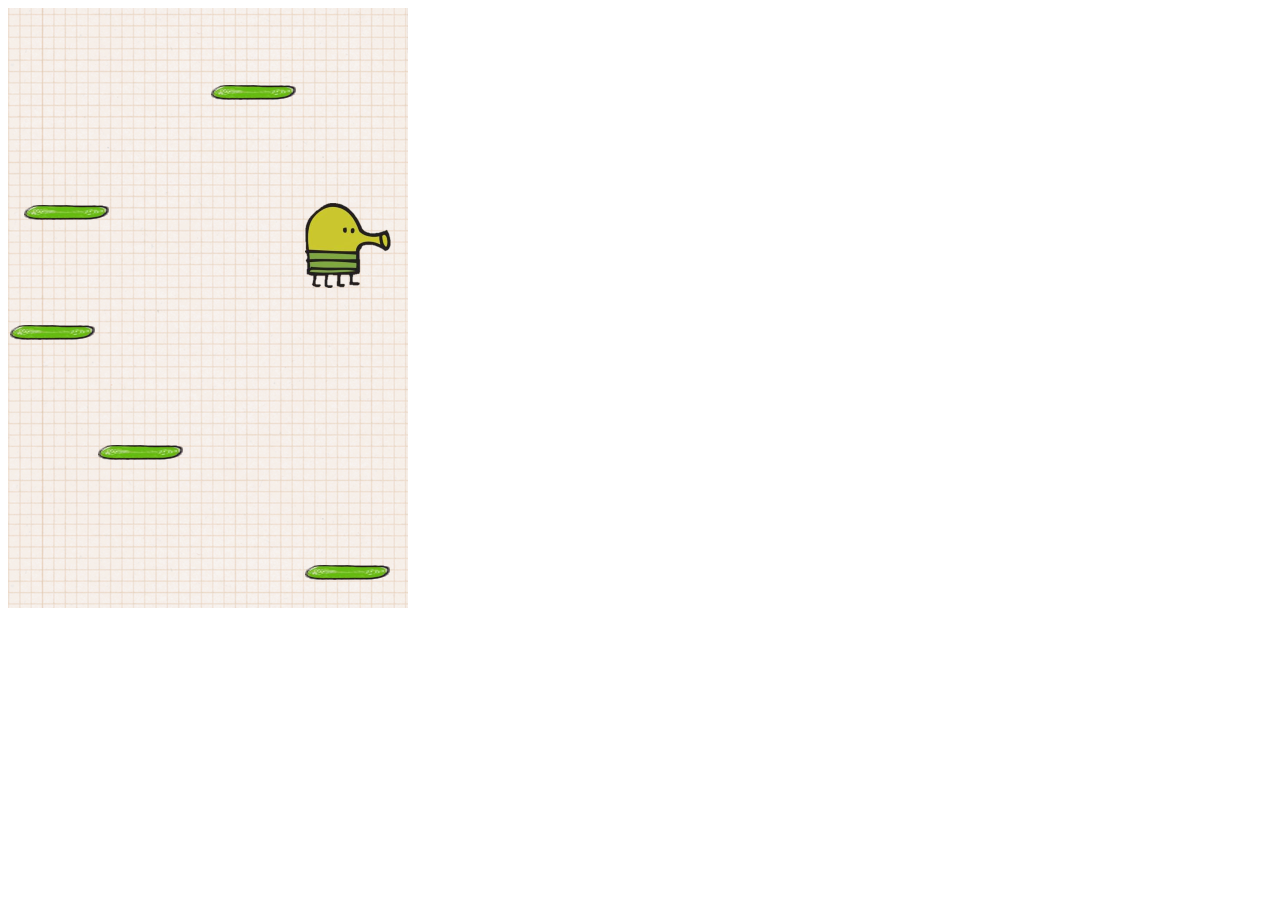
<file: public/doodle/index.html>
<!DOCTYPE html>
<html lang="en" dir="ltr">
    <head>
        <meta charset="UTF-8">
        <title>Doodle Jump</title>
        <link rel="stylesheet" href="style.css">
    </head>
    <body>
        <div class="grid"></div>
    </body>
    <script src="script.js"></script>
</html>
</file>
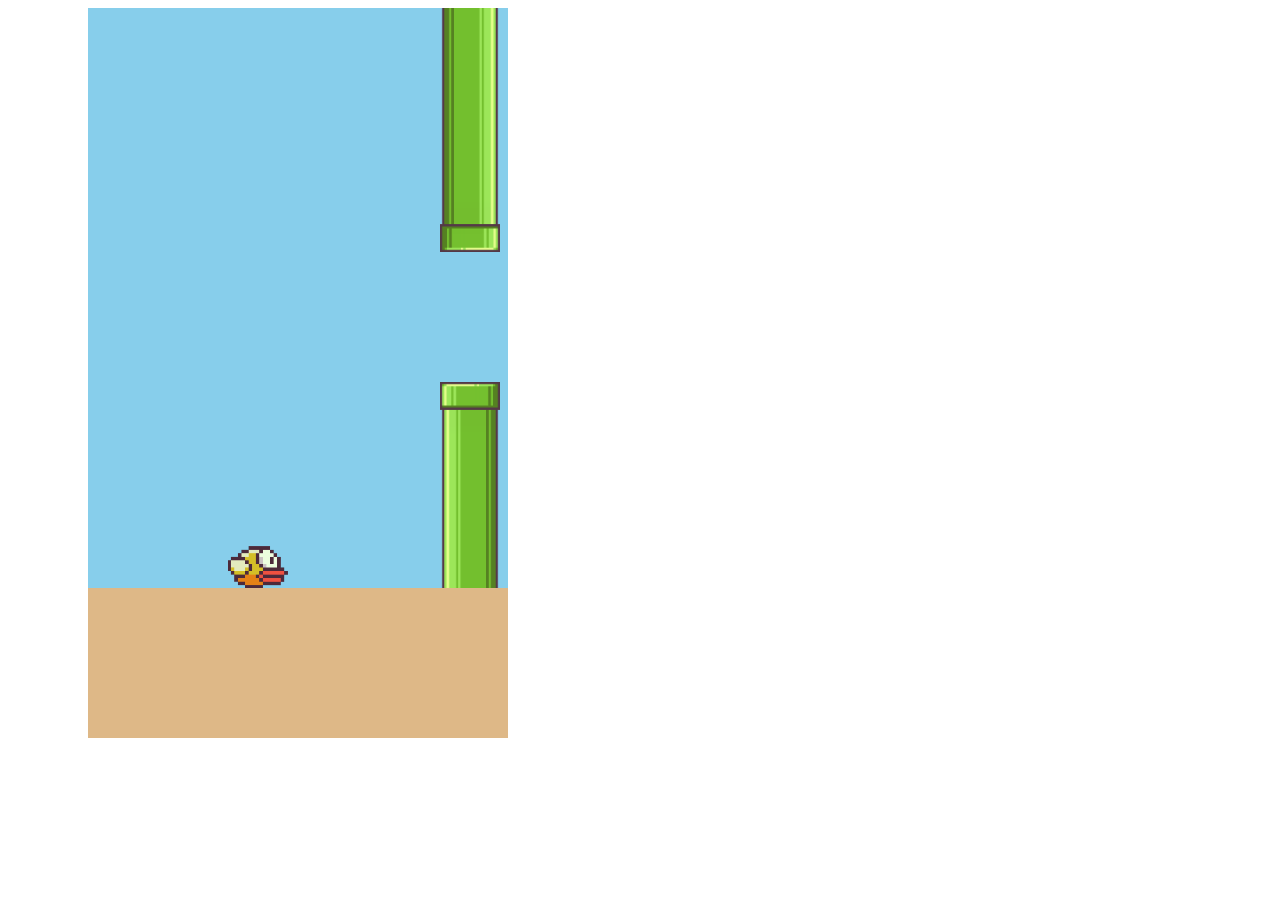
<file: public/flappy/index.html>
<!DOCTYPE html>
<html lang="en" dir="ltr">
    <head>
        <meta charset="utf-8">
        <title>Flappy Bird</title>
        <link rel="stylesheet" href="style.css">
        <script src="script.js" charset="utf-8"></script>
    </head>
    <body>
        <div class="border-left"></div>
        <div class="game-container">
            <div class="border-top"></div>
            <div class="sky">
                <div class="bird"></div>
            </div>
            <div class="ground"></div>
        </div>
        <div class="border-right"></div>
    </body>
</html>
</file>
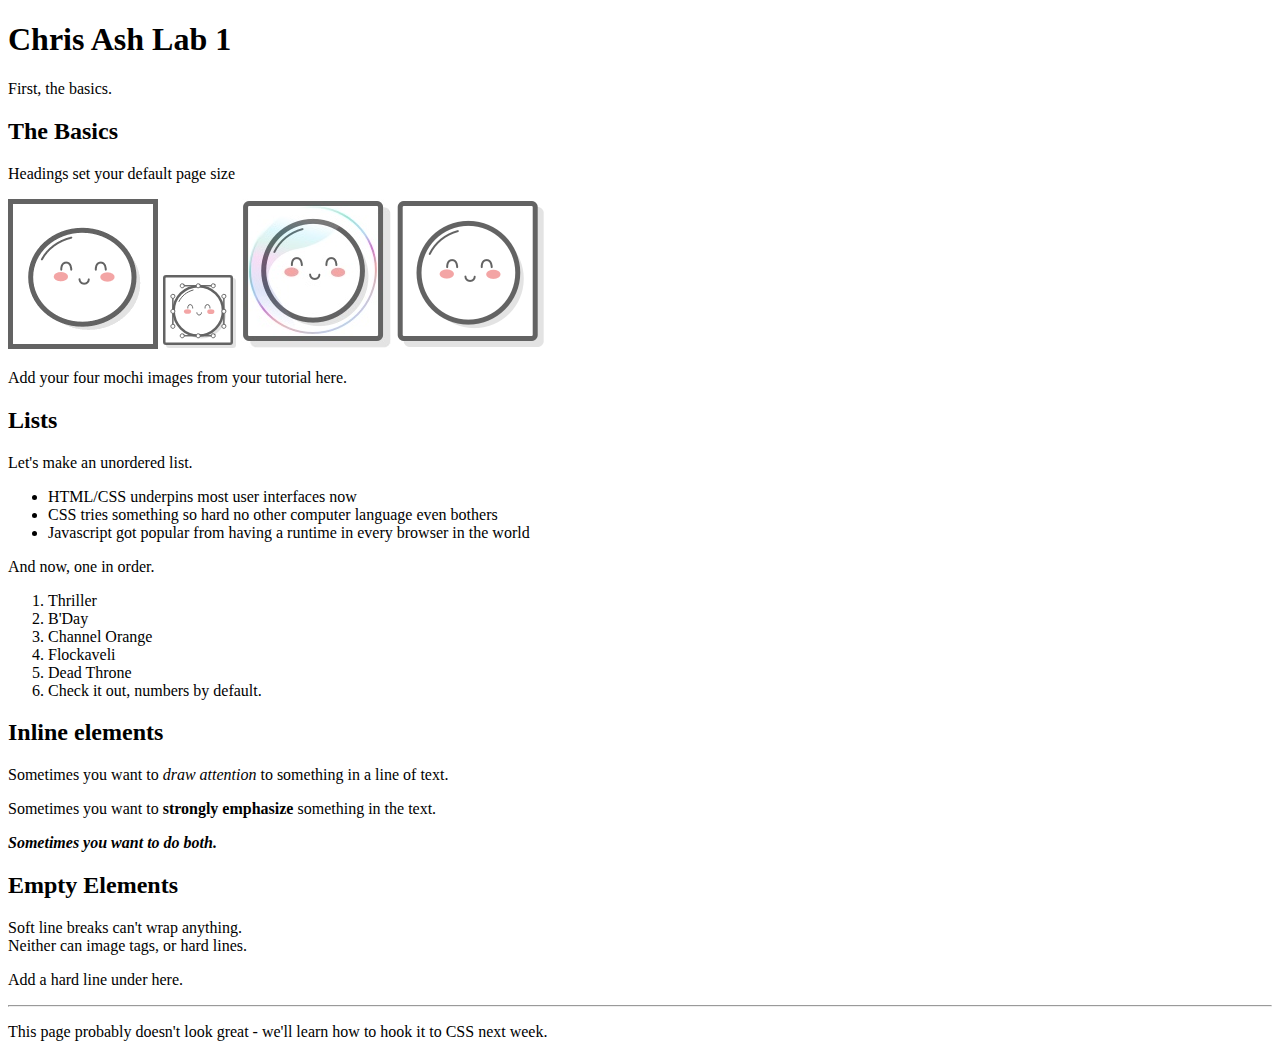
<file: public/labs/lab_1/index.html>
<!DOCTYPE html>
<html>
    <head>
        <title>Chris Ash</title>
    </head>
    <body>
        <h1>Chris Ash Lab 1</h1>
        
        <p>First, the basics.</p>

        <h2>The Basics</h2>

        <p>Headings set your default page size</p> 

        <img src='images/mochi.gif' alt='Smiling Mochi gif image'/>
        <img src='images/mochi.svg' alt='Smiling Mochi svg image'/>
        <img src='images/mochi.jpg' alt='Smiling Mochi jpg image'/>
        <img src='images/mochi.png' alt='Smiling Mochi png image'/>
        

        <p>Add your four mochi images from your tutorial here.</p>

        <h2>Lists</h2>

        <p>Let's make an unordered list.</p>
        <ul>
            <li>HTML/CSS underpins most user interfaces now</li>
            <li>CSS tries something so hard no other computer language even bothers</li>
            <li>Javascript got popular from having a runtime in every browser in the world</li>
        </ul>

        <p>And now, one in order.</p>
        <ol>
            <li>Thriller</li>
            <li>B'Day</li>
            <li>Channel Orange</li>
            <li>Flockaveli</li>
            <li>Dead Throne</li>
            <li>Check it out, numbers by default.</li>
        </ol>


        <h2>Inline elements</h2>

        <p>Sometimes you want to <em>draw attention</em> to something in a line of text.</p>

        <p>Sometimes you want to <strong>strongly emphasize</strong> something in the text.</p>

        <p><em><strong>Sometimes you want to do both.</strong></em></p>

        <h2>Empty Elements</h2>

        <p>Soft line breaks can't wrap anything. </br>
        Neither can image tags, or hard lines.</p>

        <p>Add a hard line under here.</p>

        <hr>

        <p>This page probably doesn't look great - we'll learn how to hook it to CSS next week.</p>
    </body>
</html>
</file>
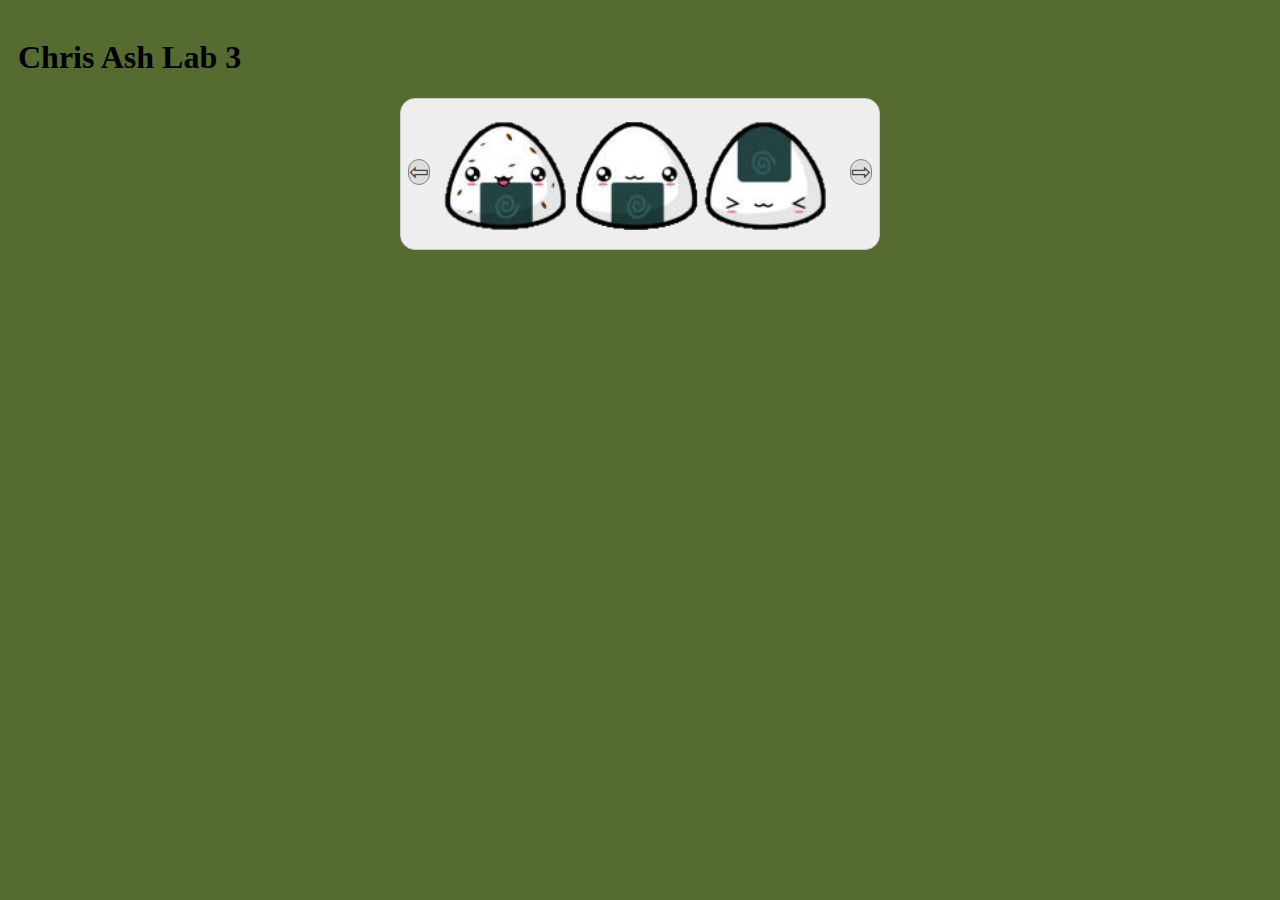
<file: public/labs/lab_3/index.html>
<!DOCTYPE html>
<html lang="en">
  <head>
    <meta charset="UTF-8">
    <meta http-equiv="X-UA-Compatible" content="IE=edge">
    <meta name="viewport" content="width=device-width, initial-scale=1.0">
    <title>Chris Ash</title>
    <link rel="stylesheet" href="styles.css">
    <!--[if lt IE 9]>
      <script src="//html5shiv.googlecode.com/svn/trunk/html5.js"></script>
    <![endif]-->
  </head>

  <body>
      <h1>Chris Ash Lab 3</h1>

      <div id="carousel" class="carousel">
          <button class="arrow prev">⇦</button>
          <div class="gallery">
              <ul class="images">
                  <li><img src="images/onigiri_1.png"/></li>
                  <li><img src="images/onigiri_2.png"/></li>
                  <li><img src="images/onigiri_3.png"/></li>
                  <li><img src="images/onigiri_4.png"/></li>
                  <li><img src="images/roll_1.png"/></li>
                  <li><img src="images/roll_2.png"/></li>
                  <li><img src="images/roll_3.png"/></li>
              </ul>
          </div>
          <button class="arrow next">⇨</button>
      </div>    
  </body>
  <script src="script.js"></script>
</html>
</file>
<file: public/doodle/style.css>
.grid {
    width: 400px;
    height: 600px;
    background-image: url('background.png');
    position: relative;
    font-size: 100px;
    text-align: center;
  }
  
  .doodler {
    width: 87px;
    height: 85px;
    background-image: url('doodler-guy.png');
    position: absolute;
  }
  
  .platform {
    width: 85px;
    height: 15px;
    background-image: url('platform.png');
    position: absolute;
  }
</file>
<file: public/flappy/style.css>
body {
    display: flex;
}

.game-container { 
    width: 80px;
    height: 730px;
    position: absolute;
}

.border-left {
    width: 80px;
    height: 790px;
    position:  absolute;
    background-color: white;
    z-index: +2;
}

.border-right {
    width: 80px;
    height: 790px;
    position: absolute;
    background-color: white;
    z-index: +2;
    left: 580px;
}

.border-top {
    width: 660px;
    height: 50px;
    position:  absolute;
    background-color: white;
    z-index: +2;
    top: -50px;
}

.sky {
    background-color: skyblue;
    width: 500px;
    height: 580px;
    position: absolute;
}

.ground {
    background-color: burlywood;
    width: 500px;
    height: 150px;
    position: absolute;
    top: 580px;
    z-index: +1;
}

.bird {
    background-image: url(flappy-bird.png);
    position: absolute;
    width: 60px;
    height: 45px;
}

.obstacle {
    background-image: url(flappybird-pipe.png);
    width: 60px;
    height: 300px;
    position: absolute;
}

.topObstacle {
    background-image: url(flappybird-pipe.png);
    transform: rotate(180deg);
    width: 60px;
    height: 300px;
    position: absolute;
}
</file>
<file: public/labs/lab_3/styles.css>
body {
    padding: 10px;
    background-color: darkolivegreen;
}

.carousel {
    position: relative;
    width: 398px;
    padding: 10px 40px;
    border: 1px solid #CCC;
    border-radius: 15px;
    background: #eee;
    display: block;
    margin-right: auto;
    margin-left: auto;
}

.carousel img {
    width: 130px;
    height: 130px;
    /* make it block to remove space around images */
    display: block;
}

.arrow {
    position: absolute;
    top: 60px;
    padding: 0;
    background: #ddd;
    border-radius: 15px;
    border: 1px solid gray;
    font-size: 24px;
    line-height: 24px;
    color: #444;
    display: block;
}

.arrow:focus {
    outline: none;
}

.arrow:hover {
    background: #ccc;
    cursor: pointer;
}

.prev {
    left: 7px;
}

.next {
    right: 7px;
}

.gallery {
    width: 390px;
    overflow: hidden;
}

.gallery ul {
    height: 130px;
    width: 9999px;
    margin: 0;
    padding: 0;
    list-style: none;
    transition: margin-left 250ms;
    /* remove white-space between inline-block'ed li */
    /* http://davidwalsh.name/remove-whitespace-inline-block */
    font-size: 0;
}

.gallery li {
    display: inline-block;
}
</file>
